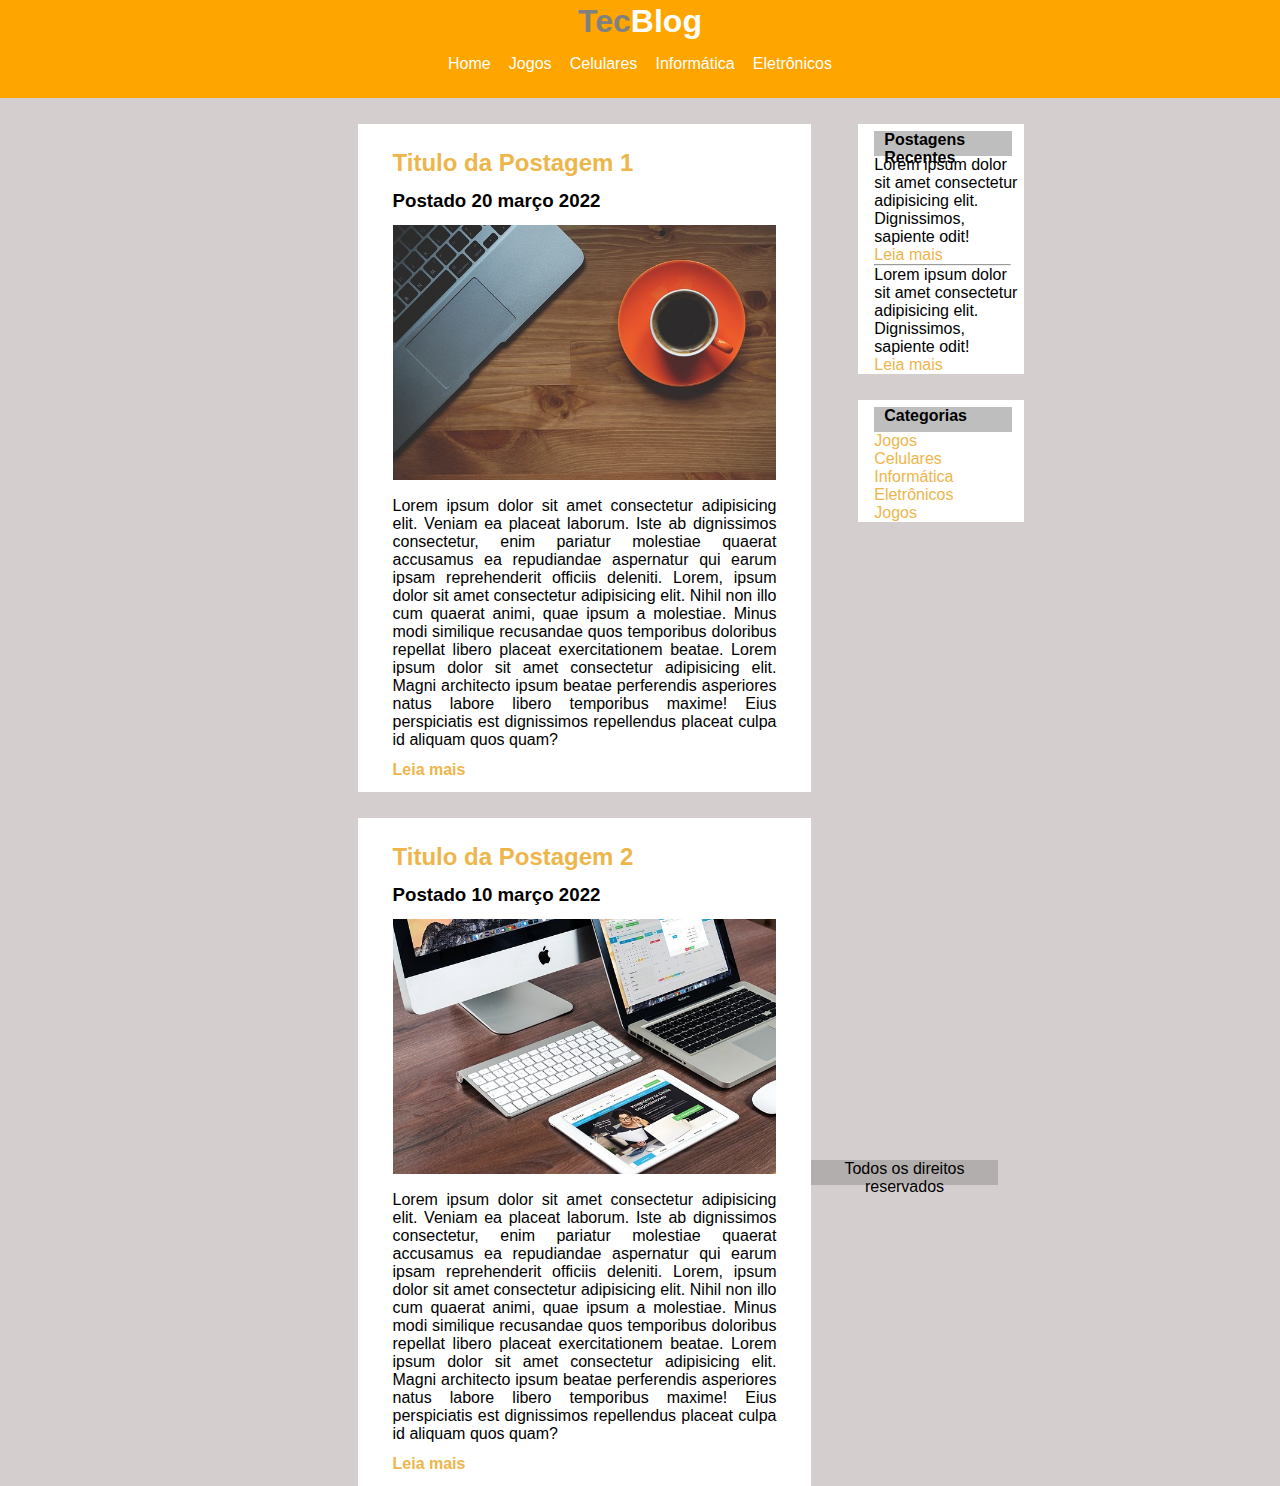
<file: Desafio II/index.html>
<!DOCTYPE html>
<html lang="pt-br">
<head>
    <meta charset="UTF-8">
    <meta http-equiv="X-UA-Compatible" content="IE=edge">
    <meta name="viewport" content="width=device-width, initial-scale=1.0">
    <link rel="stylesheet" href="css/style.css">
    <title>Desafio II</title>
</head>
<body>
    <!--Barra de Navegação-->
    <div class="navbar">
        <h2>Tec<span>Blog</span></h2>
        <nav>
            
            <a href="">Home</a>
            <a href="">Jogos</a>
            <a href="">Celulares</a>
            <a href="">Informática</a>
            <a href="">Eletrônicos</a>
        </nav>
    </div>
<!--Div da esquerda cima-->
    <div class="direita">
        <h2>Titulo da Postagem 1</h2>
         <h3>Postado 20 março 2022</h3>
         <img src="img/imagem1.jpg" alt="imagem 1">
        <p>Lorem ipsum dolor sit amet consectetur adipisicing elit. Veniam ea placeat laborum. Iste ab dignissimos consectetur, enim pariatur molestiae quaerat accusamus ea repudiandae aspernatur qui earum ipsam reprehenderit officiis deleniti. Lorem, ipsum dolor sit amet consectetur adipisicing elit. Nihil non illo cum quaerat animi, quae ipsum a molestiae. Minus modi similique recusandae quos temporibus doloribus repellat libero placeat exercitationem beatae. Lorem ipsum dolor sit amet consectetur adipisicing elit. Magni architecto ipsum beatae perferendis asperiores natus labore libero temporibus maxime! Eius perspiciatis est dignissimos repellendus placeat culpa id aliquam quos quam?</p>
        <h4>Leia mais</h4> 
    </div>
<!--Div da direita cima-->
    <div class="esquerda">
        <div class="para_esquerda">
            <div class="esquerda_cinza">
                <h4>Postagens Recentes</h4>
            </div>
            <p>Lorem ipsum dolor sit amet consectetur adipisicing elit. Dignissimos, sapiente odit!</p>
            <span>Leia mais<span>
            <hr>
        </div>
        <div class="para_esquerda2">
            <p>Lorem ipsum dolor sit amet consectetur adipisicing elit. Dignissimos, sapiente odit!</p>
            <span>Leia mais<span>
        </div>
        </div>
    </div>
<!--Div da direita baixo-->
<div class="esquerda">
    <div class="para_esquerda">
        <div class="esquerda_cinza">
            <h4>Categorias</h4>
        </div>
        <span>Jogos</span><br>
        <span>Celulares</span><br>
        <span>Informática</span><br>
        <span>Eletrônicos</span><br>
        <span>Jogos</span>
    </div> 
</div>
<!--Div da esquerda baixo-->
<div class="direita">
    <h2>Titulo da Postagem 2</h2>
     <h3>Postado 10 março 2022</h3>
     <img src="img/imagem2.jpg" alt="imagem 1">
    <p>Lorem ipsum dolor sit amet consectetur adipisicing elit. Veniam ea placeat laborum. Iste ab dignissimos consectetur, enim pariatur molestiae quaerat accusamus ea repudiandae aspernatur qui earum ipsam reprehenderit officiis deleniti. Lorem, ipsum dolor sit amet consectetur adipisicing elit. Nihil non illo cum quaerat animi, quae ipsum a molestiae. Minus modi similique recusandae quos temporibus doloribus repellat libero placeat exercitationem beatae. Lorem ipsum dolor sit amet consectetur adipisicing elit. Magni architecto ipsum beatae perferendis asperiores natus labore libero temporibus maxime! Eius perspiciatis est dignissimos repellendus placeat culpa id aliquam quos quam?</p>
    <h4>Leia mais</h4> 
</div>
<!--Rodapé-->
<div class="rodape">
    <footer>Todos os direitos reservados</footer>
</div>
</body>
</html>
</file>
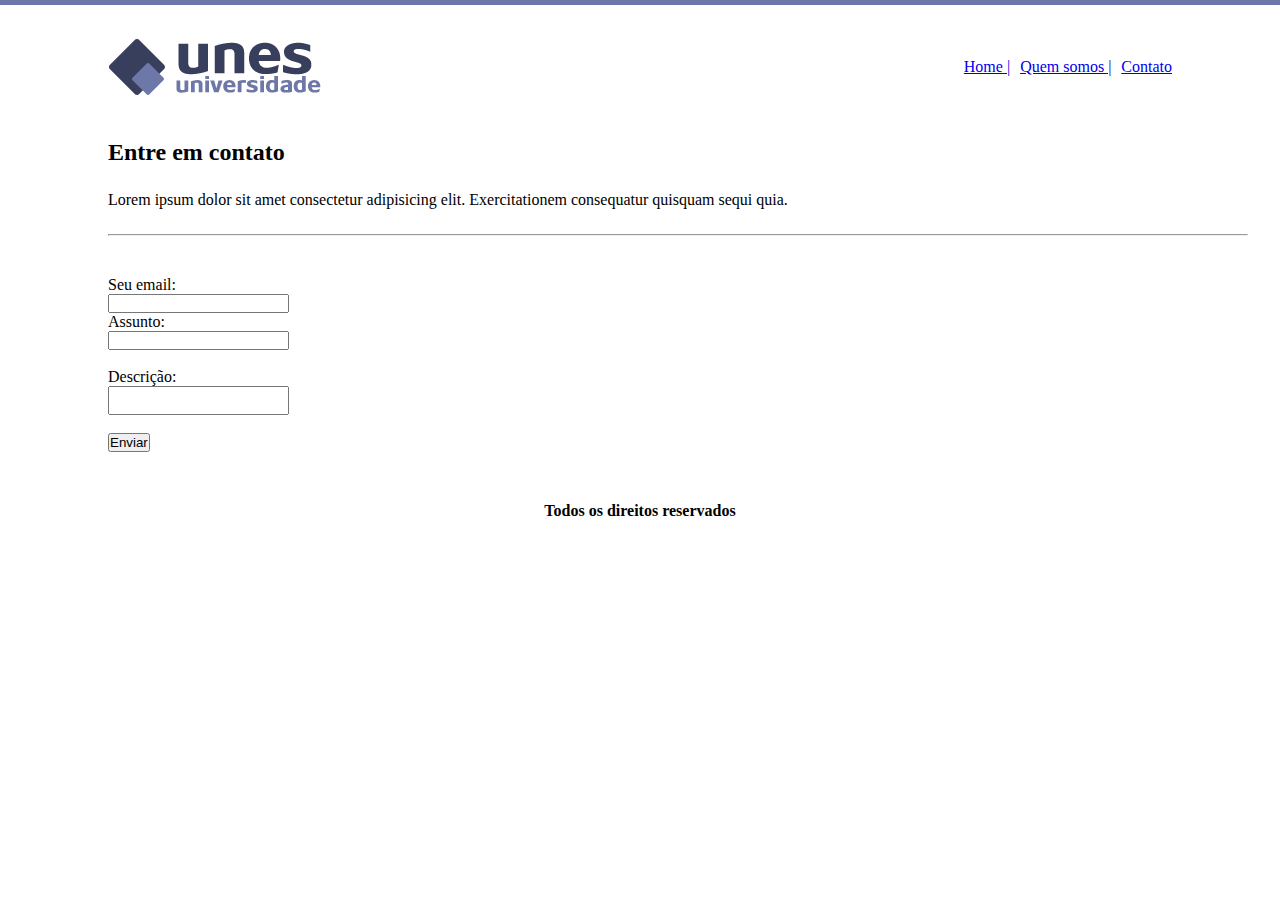
<file: Desafio I/contato.html>
<!DOCTYPE html>
<html lang="pt-br">
<head>
    <meta charset="UTF-8">
    <meta http-equiv="X-UA-Compatible" content="IE=edge">
    <meta name="viewport" content="width=device-width, initial-scale=1.0">
    <title>HOME</title>
    <link rel="stylesheet" href="estilo.css">
</head>
<style>
   
    
</style>
<body background="imagens/fundo2.png">
     <div>
         <img src="imagens/logo.png" alt="" style="margin-top: 30px;margin-left: 100px;">
         <a style="margin-right: 100px;" href="contato.html">Contato</a>
         <a href="quem-somos.html">Quem somos |</a>
         <a href="index.html">Home |</a>
     </div>
     <div>
        <h2 style="margin-left:100px; margin-top: 40px;;">Entre em contato</h2>
        <p style="margin-left:100px; margin-right: 100px; margin-top: 25px;;">Lorem ipsum dolor sit amet consectetur adipisicing elit. Exercitationem consequatur quisquam sequi quia. </p>
        <div> 
        <p><hr class="linha"> </p>  </div>
     </div>
     <div>
        <form action="/action_page.php" style="margin-left:100px; margin-top: 40px;;">
            <label for="fname">Seu email:</label><br>
            <input type="text" id="fname" name="fname"><br>
            <label for="lname">Assunto:</label><br>
            <input type="text" id="lname" name="lname"><br><br>
            <label for="lname">Descrição:</label><br>
            <input type="text" id="lname" name="lname" style="height:25px;"><br><br>
            <input type="submit" value="Enviar">
          </form> 

     </div>
     <div>
        
            <h4 style="margin-top: 50px; text-align: center;">Todos os direitos reservados</h4>
        
     </div>




</body>
</html>
</file>
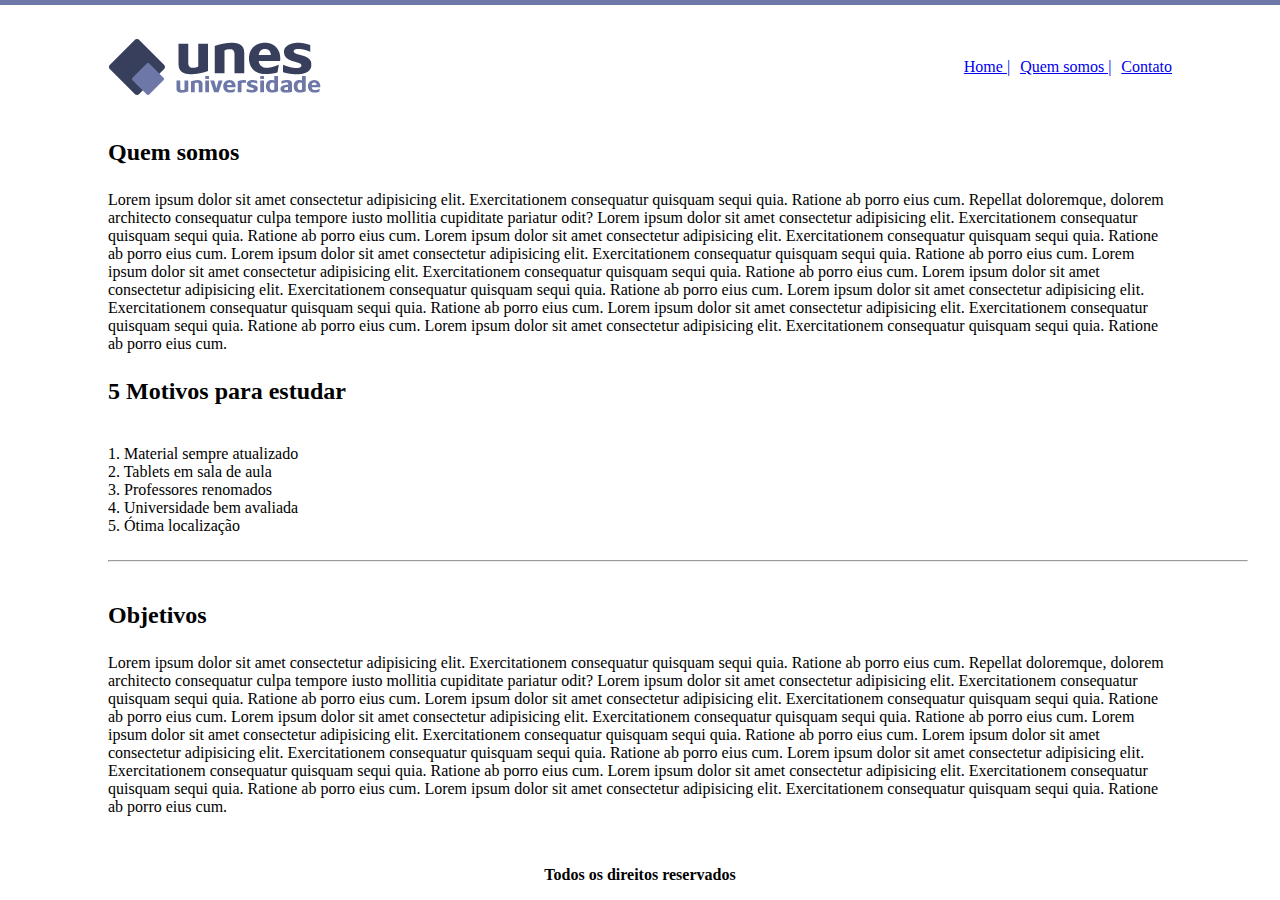
<file: Desafio I/quem-somos.html>
<!DOCTYPE html>
<html lang="pt-br">
<head>
    <meta charset="UTF-8">
    <meta http-equiv="X-UA-Compatible" content="IE=edge">
    <meta name="viewport" content="width=device-width, initial-scale=1.0">
    <title>HOME</title>
    <link rel="stylesheet" href="estilo.css">
</head>
<style>
    
</style>
<body background="imagens/fundo2.png">
     <div>
         <img src="imagens/logo.png" alt="" style="margin-top: 30px;margin-left: 100px;">
         <a style="margin-right: 100px;" href="contato.html">Contato</a>
         <a href="quem-somos.html">Quem somos |</a>
         <a href="index.html">Home |</a>
     </div>
     <div>
        <h2 style="margin-left:100px; margin-top: 40px;;">Quem somos</h2>
        <p style="margin-left:100px; margin-right: 100px; margin-top: 25px;;">Lorem ipsum dolor sit amet consectetur adipisicing elit. Exercitationem consequatur quisquam sequi quia. 
            Ratione ab porro eius cum. Repellat doloremque, dolorem architecto consequatur
             culpa tempore iusto mollitia cupiditate pariatur odit?
             Lorem ipsum dolor sit amet consectetur adipisicing elit. Exercitationem consequatur quisquam sequi quia. 
             Ratione ab porro eius cum.
             Lorem ipsum dolor sit amet consectetur adipisicing elit. Exercitationem consequatur quisquam sequi quia. 
             Ratione ab porro eius cum.
             Lorem ipsum dolor sit amet consectetur adipisicing elit. Exercitationem consequatur quisquam sequi quia. 
             Ratione ab porro eius cum.
             Lorem ipsum dolor sit amet consectetur adipisicing elit. Exercitationem consequatur quisquam sequi quia. 
             Ratione ab porro eius cum.
             Lorem ipsum dolor sit amet consectetur adipisicing elit. Exercitationem consequatur quisquam sequi quia. 
             Ratione ab porro eius cum.
             Lorem ipsum dolor sit amet consectetur adipisicing elit. Exercitationem consequatur quisquam sequi quia. 
             Ratione ab porro eius cum.
             Lorem ipsum dolor sit amet consectetur adipisicing elit. Exercitationem consequatur quisquam sequi quia. 
             Ratione ab porro eius cum.
             Lorem ipsum dolor sit amet consectetur adipisicing elit. Exercitationem consequatur quisquam sequi quia. 
             Ratione ab porro eius cum. </p>
        
        <h2 style="margin-left:100px; margin-right: 100px; margin-top: 25px;;">5 Motivos para estudar</h2>

        <p style="margin-left:100px; margin-top: 40px;;">1. Material sempre atualizado <br>
           2. Tablets em sala de aula <br>
           3. Professores renomados <br>
           4. Universidade bem avaliada <br>
           5. Ótima localização
        </p>
        
        <p><hr class="linha"> </p> 
     </div>
     <div>
        <h2 style="margin-left:100px; margin-top: 40px;;">Objetivos</h2>
        <p style="margin-left:100px; margin-right: 100px; margin-top: 25px;;">Lorem ipsum dolor sit amet consectetur adipisicing elit. Exercitationem consequatur quisquam sequi quia. 
            Ratione ab porro eius cum. Repellat doloremque, dolorem architecto consequatur
             culpa tempore iusto mollitia cupiditate pariatur odit?
             Lorem ipsum dolor sit amet consectetur adipisicing elit. Exercitationem consequatur quisquam sequi quia. 
             Ratione ab porro eius cum.
             Lorem ipsum dolor sit amet consectetur adipisicing elit. Exercitationem consequatur quisquam sequi quia. 
             Ratione ab porro eius cum.
             Lorem ipsum dolor sit amet consectetur adipisicing elit. Exercitationem consequatur quisquam sequi quia. 
             Ratione ab porro eius cum.
             Lorem ipsum dolor sit amet consectetur adipisicing elit. Exercitationem consequatur quisquam sequi quia. 
             Ratione ab porro eius cum.
             Lorem ipsum dolor sit amet consectetur adipisicing elit. Exercitationem consequatur quisquam sequi quia. 
             Ratione ab porro eius cum.
             Lorem ipsum dolor sit amet consectetur adipisicing elit. Exercitationem consequatur quisquam sequi quia. 
             Ratione ab porro eius cum.
             Lorem ipsum dolor sit amet consectetur adipisicing elit. Exercitationem consequatur quisquam sequi quia. 
             Ratione ab porro eius cum.
             Lorem ipsum dolor sit amet consectetur adipisicing elit. Exercitationem consequatur quisquam sequi quia. 
             Ratione ab porro eius cum. </p>
     </div>
     <div>
        
            <h4 style="margin-top: 50px; text-align: center;">Todos os direitos reservados</h4>
        
     </div>


</body>
</html>
</file>
<file: Desafio II/css/style.css>
*{
    margin: 0;
}
body{
    font-family: 'Franklin Gothic Medium', 'Arial Narrow', Arial, sans-serif;
    background-color: rgb(212, 206, 206);
}
/**Classe da barra de navegação**/
.navbar{
    background-color: orange;
    padding: 3px 0px 25px 0px;
    text-align: center;
    width: 100%;
}
.navbar h2{
    color: gray;
    font-size: 200%;
}
.navbar span{
    color: #fff;
}
.navbar a{
    text-decoration: none;
    color: #fff; 
}
.navbar nav{
    display: flex;
    align-items: center;
    justify-content: space-between;
    padding: 15px 35% 0 35%;
    }

/**Classe da div da esquerda**/
    
.direita{
    background-color: #fff;
    width: 33.33%;
    margin-top: 1%;
    padding: 1% 1% 1% 1%;
    margin-top: 2%;
    margin-left: 28%;
    float: left;
}
.direita h2{
   color: rgb(238, 181, 75);
   margin-left: 5%;
    margin-right: 5%;
    margin-top: 3%;
    text-align: justify;
}
.direita h3{
    margin-left: 5%;
     margin-right: 5%;
     margin-top: 3%;
     text-align: justify;
 }
.direita h4{
    color: rgb(238, 181, 75);
    margin-left: 5%;
    margin-right: 5%;
    margin-top: 3%;
    text-align: justify;
 }
.direita img{
    width:90%;
    margin-left: 5%;
    margin-right: 5%;
    margin-top: 3%;
}

.direita p {
    margin-left: 5%;
    margin-right: 5%;
    margin-top: 3%;
    text-align: justify;
}
/**Formatação classe esquerda**/
.esquerda{
    float: right;
    background-color: #fff;
    width: 13%;
    margin-top: 2%;
    margin-right: 20%;
    
}

.esquerda span{
    color: rgb(238, 181, 75);
}
.esquerda hr{
    width: 90%;
}
.para_esquerda{
    margin-left: 10%;
}
.esquerda_cinza{
    background-color: rgb(190, 190, 190);
    margin-top: 5%;
    width: 92%;
    height: 25px;
}

.esquerda_cinza h4{
    margin-left: 10px;
    
}
.para_esquerda2{
    margin-left: 10%;
}
.para_esquerda2 span{
    color: rgb(238, 181, 75);
}


/**Classe para footer**/
.rodape{
    margin-top: 83%;
    background-color: rgb(179, 174, 174);
    text-align: center;
    width: 50%;
    height: 25px;
    margin-left: 28%;
    margin-bottom: 2%;
    padding: 0% 0% 0% 0%;
    align-items: center;
}
</file>
<file: Desafio I/estilo.css>
body 
    *{
        padding: 0px;
        margin: 0px;
    }
    a{
        float: right;margin-top: 50px; margin-left:10px; 
    }
    .center {
        display: block;
        margin-left: auto;
        margin-right: auto;
        width: 50%;
    }
    .linha {
        max-width: 90%;
        margin-top: 25px; 
        float:center;
        margin-left: 100px; 
    }
</file>
